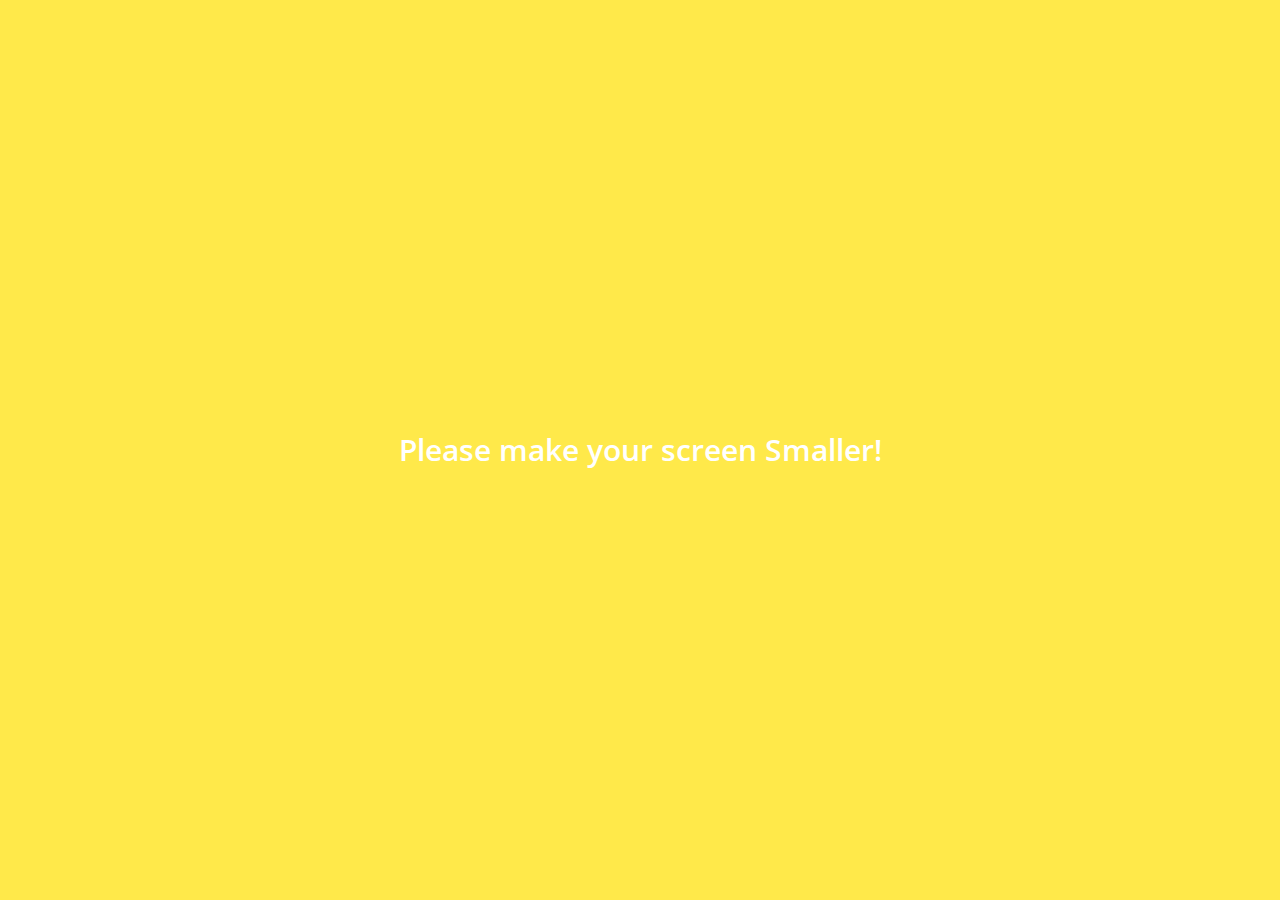
<file: index.html>
<!DOCTYPE html>
<html lang="en">
<head>
  <meta charset="UTF-8">
  <meta name="viewport" content="width=device-width, initial-scale=1.0">
  <meta http-equiv="X-UA-Compatible" content="ie=edge">
  <link rel="stylesheet" href="https://stackpath.bootstrapcdn.com/font-awesome/4.7.0/css/font-awesome.min.css">
  <link rel="stylesheet" href="https://use.fontawesome.com/releases/v5.0.11/css/all.css" integrity="sha384-p2jx59pefphTFIpeqCcISO9MdVfIm4pNnsL08A6v5vaQc4owkQqxMV8kg4Yvhaw/" crossorigin="anonymous">
  <title>Friends</title>
  <link rel="stylesheet" href="css/style.css">
</head>
<body>
  <header class="top-header">
    <div class="header__top">
      <div class="header__column">
        <i class="fas fa-fighter-jet"></i>
        <i class="fas fa-wifi"></i>
      </div>
      <div class="header__column">
        <span class="header__time">18:38</span>
      </div>
      <div class="header__column">
        <i class="far fa-moon"></i>
        <i class="fab fa-bluetooth-b"></i>
        <span class="header__battery">66% <i class="fas fa-battery-three-quarters"></i></span>
      </div>
    </div>
    <div class="header__bottom">
      <div class="header__column">
        <span class="header__text">Manage</span>
      </div>
      <div class="header__column">
        <span class="header__text">Friends <span class="header__number">1</span></span>
      </div>
      <div class="header__column">
        <i class="fa fa-cog fa-lg"></i>
      </div>
    </div>
  </header>

  <main class="friends">
    <div class="search-bar">
      <i class="fa fa-search"></i>
      <input type="text" placeholder="Find friends, Plus Friends">
    </div>
    <section class="friends__section">
      <header class="friends__section-header">
        <h6 class="friends__section-title">My Profile</h6>
      </header>
      <div class="friends__section-rows">
        <a href="profile.html">
        <div class="friends__section-row">
          <img src="images/avatar.jpg" alt="">
          Nicolas
        </div>
        </a>
        <div class="friends__section-row">
          <img src="images/avatar.jpg" alt="">
          Friends' Names Display
        </div>
      </div>
    </section>

    <section class="friends__section">
      <header class="friends__section-header">
        <h6 class="friends__section-title">Friends</h6>
      </header>
      <div class="friends__section-rows">
        <div class="friends__section-row with-tagline">
          <div class="friends__section-column">
            <img src="images/avatar.jpg">
            <span class="friends__section-name">Lynn</span>
          </div>
          <span class="friends__section-tagline">
            Life is Short. So live your life.
          </span>
        </div>
      </div>
    </section>
  </main>

  <nav class="tab-bar">
    <a href="index.html" class="tab-bar__tab tab-bar__tab-selected">
      <i class="fa fa-user"></i>
      <span class="tab-bar__title">Friends</span>
    </a>
    <a href="chats.html" class="tab-bar__tab">
      <i class="fa fa-comment"></i>
      <span class="tab-bar__title">Chats</span>
    </a>
    <a href="find.html" class="tab-bar__tab">
      <i class="fa fa-search"></i>
      <span class="tab-bar__title">Find</span>
    </a>
    <a href="more.html" class="tab-bar__tab">
      <i class="fa fa-ellipsis-h"></i>
      <span class="tab-bar__title">More</span>
    </a>
  </nav>

  <div class="bigScreenText">
    <span>Please make your screen Smaller! </span>
  </div>

</body>
</html>
</file>
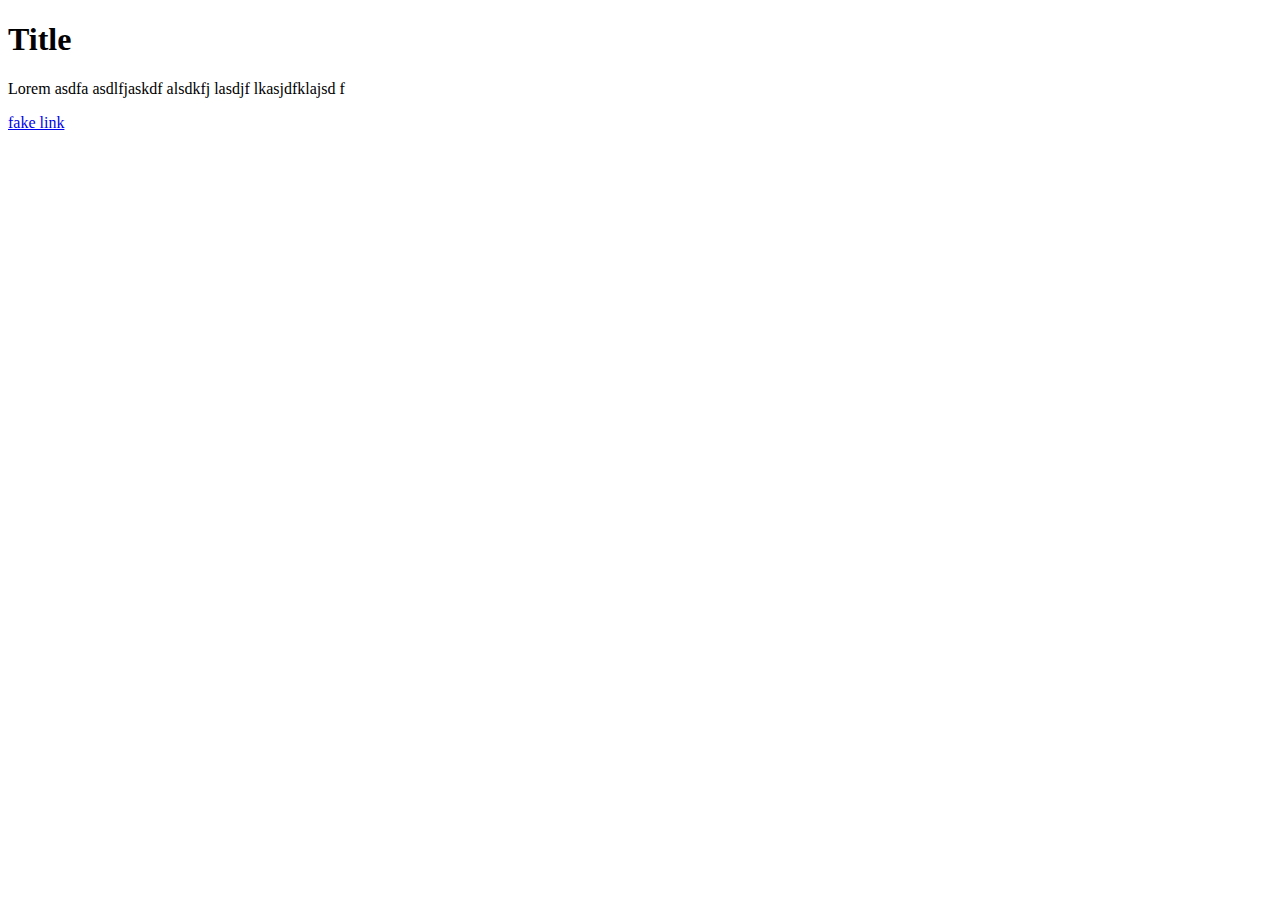
<file: _pratice/index.html>
<!DOCTYPE html>
<html>
  <head>
    <meta charset="utf-8">
    <meta name="author" content="vivafrog">
    <meta name="description" content="welcome to my kakao clone">
    <title>This is my title</title>
    <link href="styles.css" rel="stylessheet">
  </head>
  <body>
    <h1>Title</h1>
    <p>Lorem asdfa asdlfjaskdf alsdkfj lasdjf lkasjdfklajsd f</p>
    <a href="contact-me.html">fake link</a>
  </body>
</html>
</file>
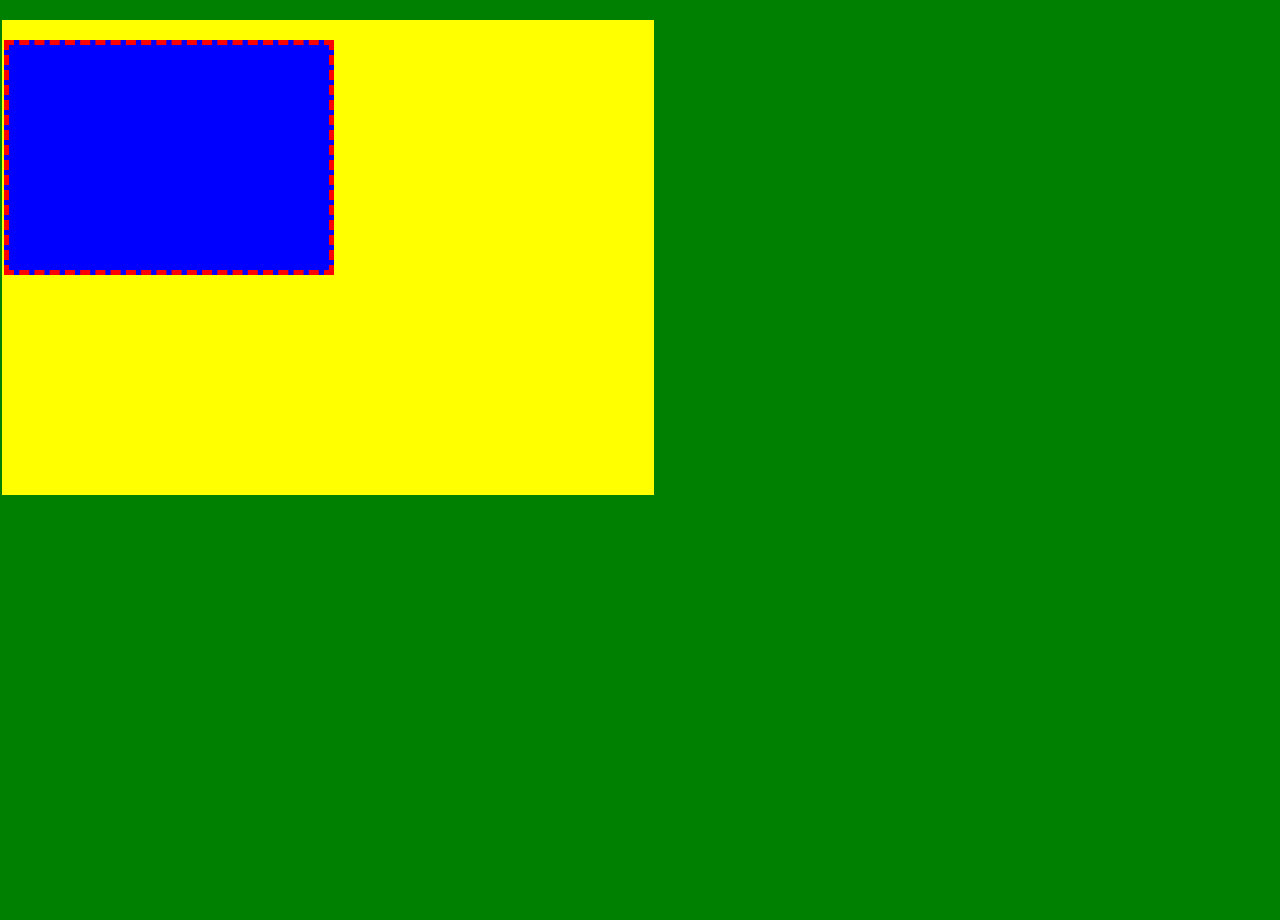
<file: kakao-clone-examples-master/02-box-model/index.html>
<!DOCTYPE html>
<html lang="en">
<head>
  <meta charset="UTF-8">
  <meta name="viewport" content="width=device-width, initial-scale=1.0">
  <meta http-equiv="X-UA-Compatible" content="ie=edge">
  <title>Box Model</title>
  <style>
    body,html{
      padding: 0;
      margin: 0;
      background-color: green;
      height: 100%;
    }
    .box{
      background-color: yellow;
      width: 50%;
      height:50%;
      padding:30px; /* all sides */
      padding:30px 20px; /* top bottom | left right */
      padding:20px 10px 5px 2px; /* top | bottom | left | right */
      margin:30px; /* all sides */
      margin:30px 20px; /* top bottom | left right */
      margin:20px 10px 5px 2px; /* top | bottom | left | right */
    }
    .inside-box{
      background-color: blue;
      width:50%;
      height: 50%;
      border:5px dashed red; /* border-width | border-style | border-color */
    }
  </style>
</head>
<body>
    <div class="box">
      <div class="inside-box"></div>
    </div>
</body>
</html>
</file>
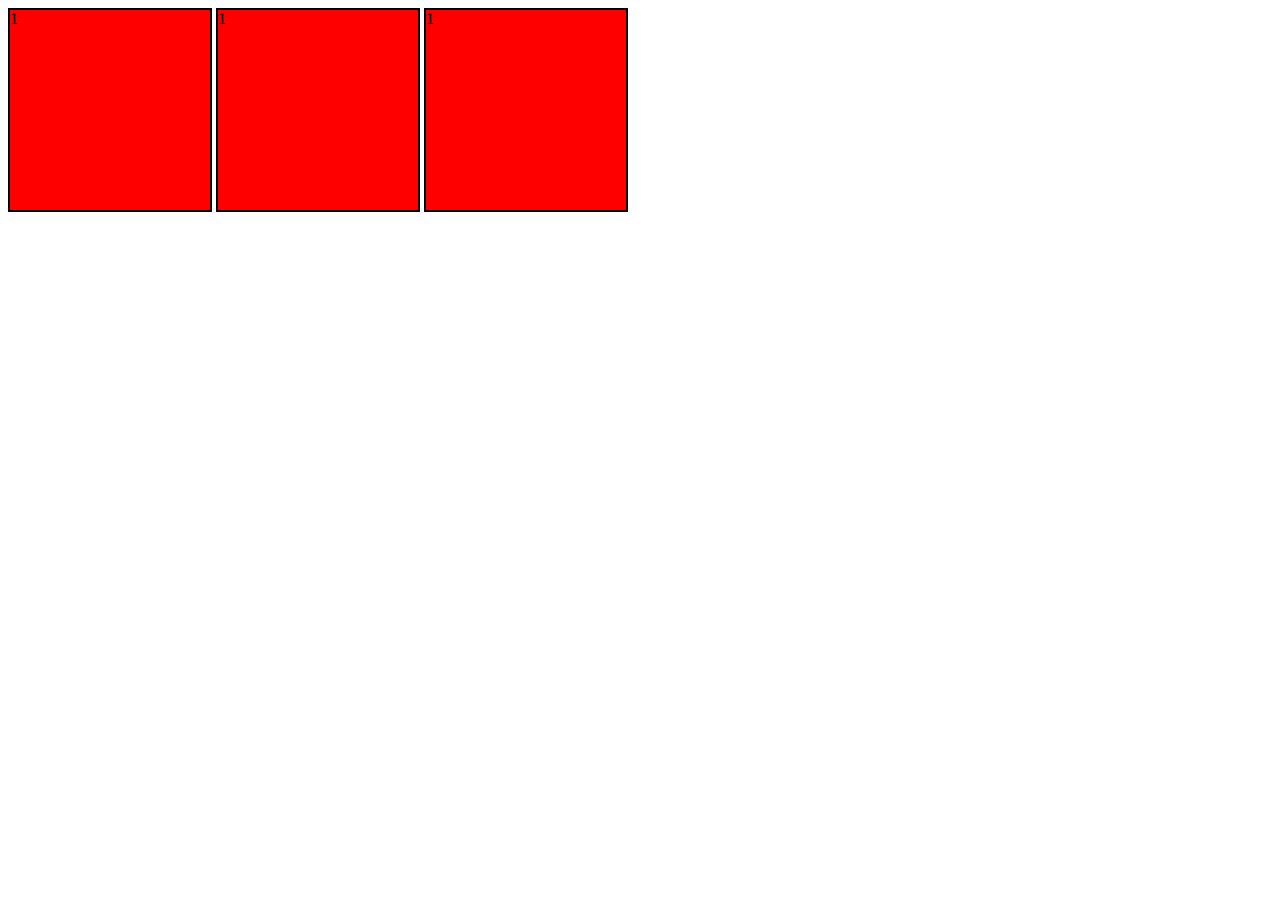
<file: kakao-clone-examples-master/03-inline-block-inline-block/index.html>
<!DOCTYPE html>
<html lang="en">
<head>
  <meta charset="UTF-8">
  <meta name="viewport" content="width=device-width, initial-scale=1.0">
  <meta http-equiv="X-UA-Compatible" content="ie=edge">
  <title>Inline Example</title>
  <style>
  .box{
    background-color: red;
    width:200px;
    height:200px;
    border:2px solid black;
    display: inline-block; /* block or inline or inline-block */
  }
  </style>
</head>
<body>
  <span class="box">1</span>
  <span class="box">1</span>
  <span class="box">1</sspan>
</body>
</html>
</file>
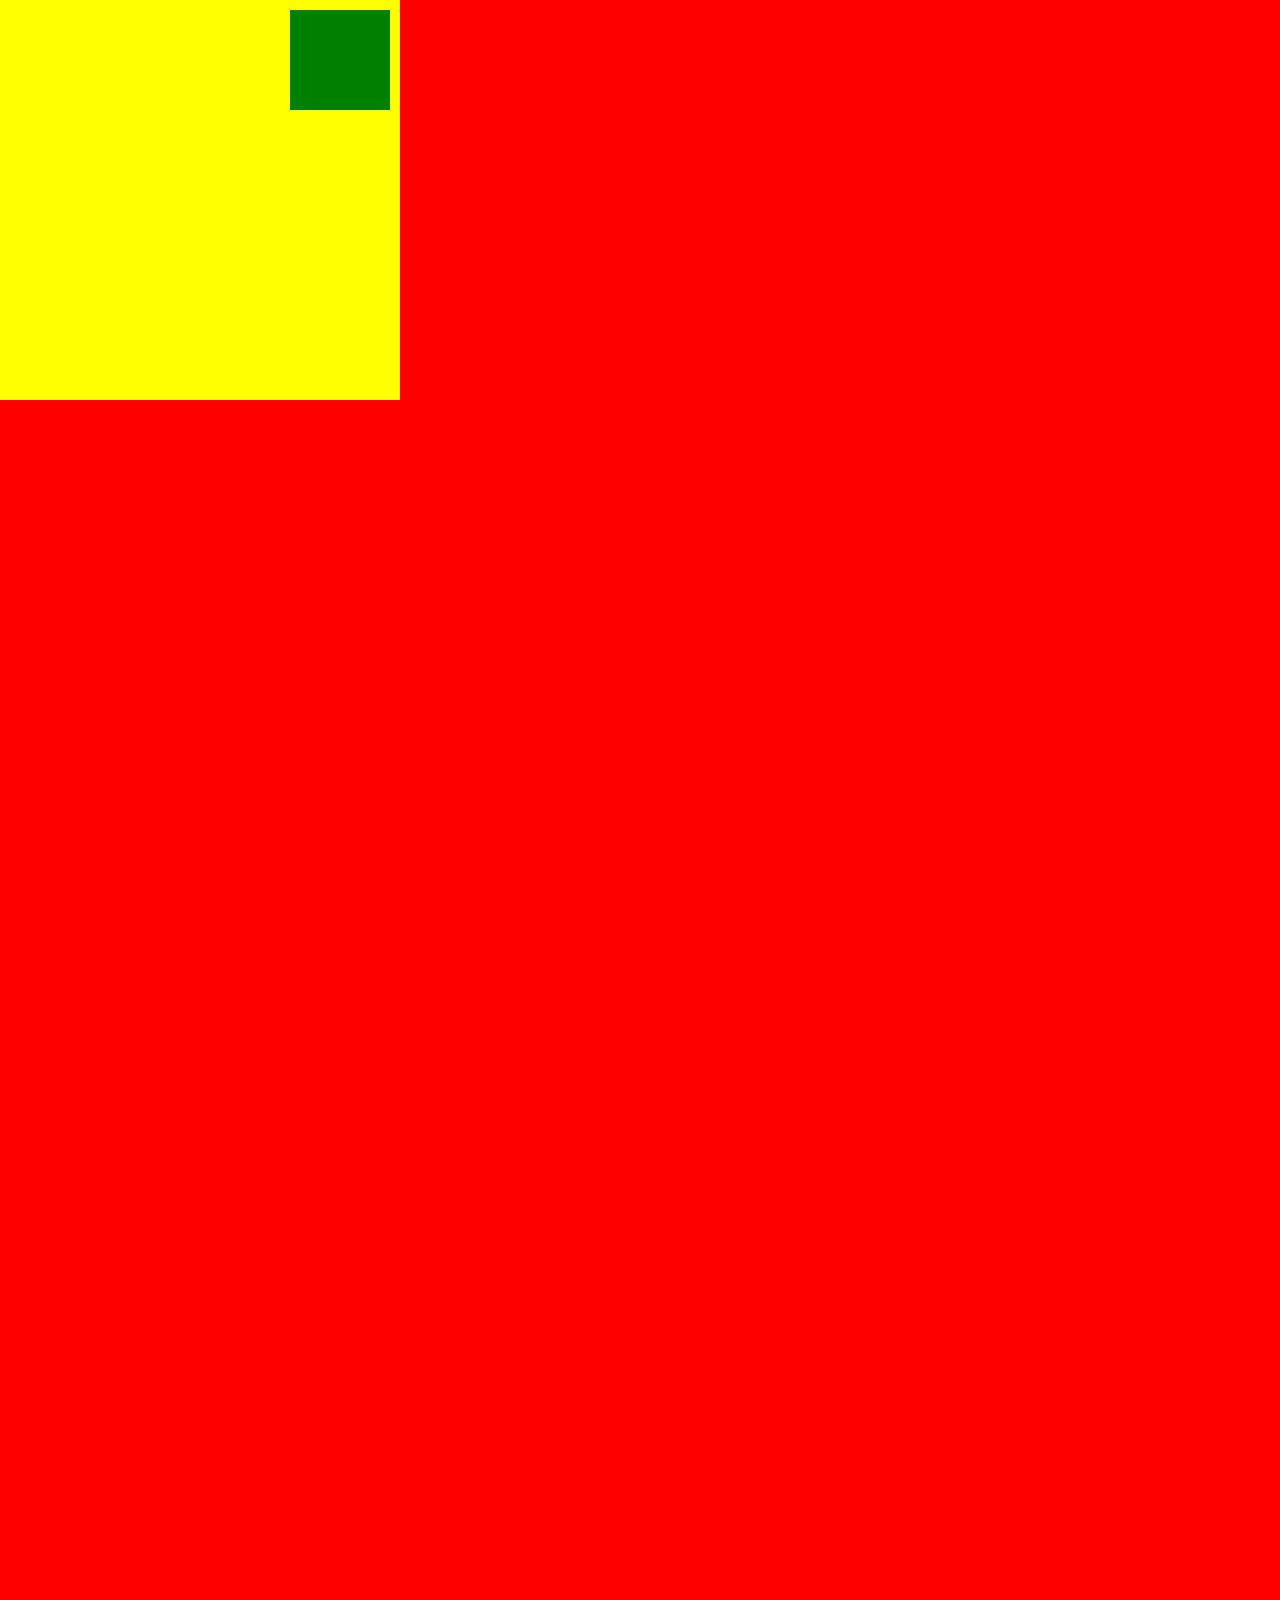
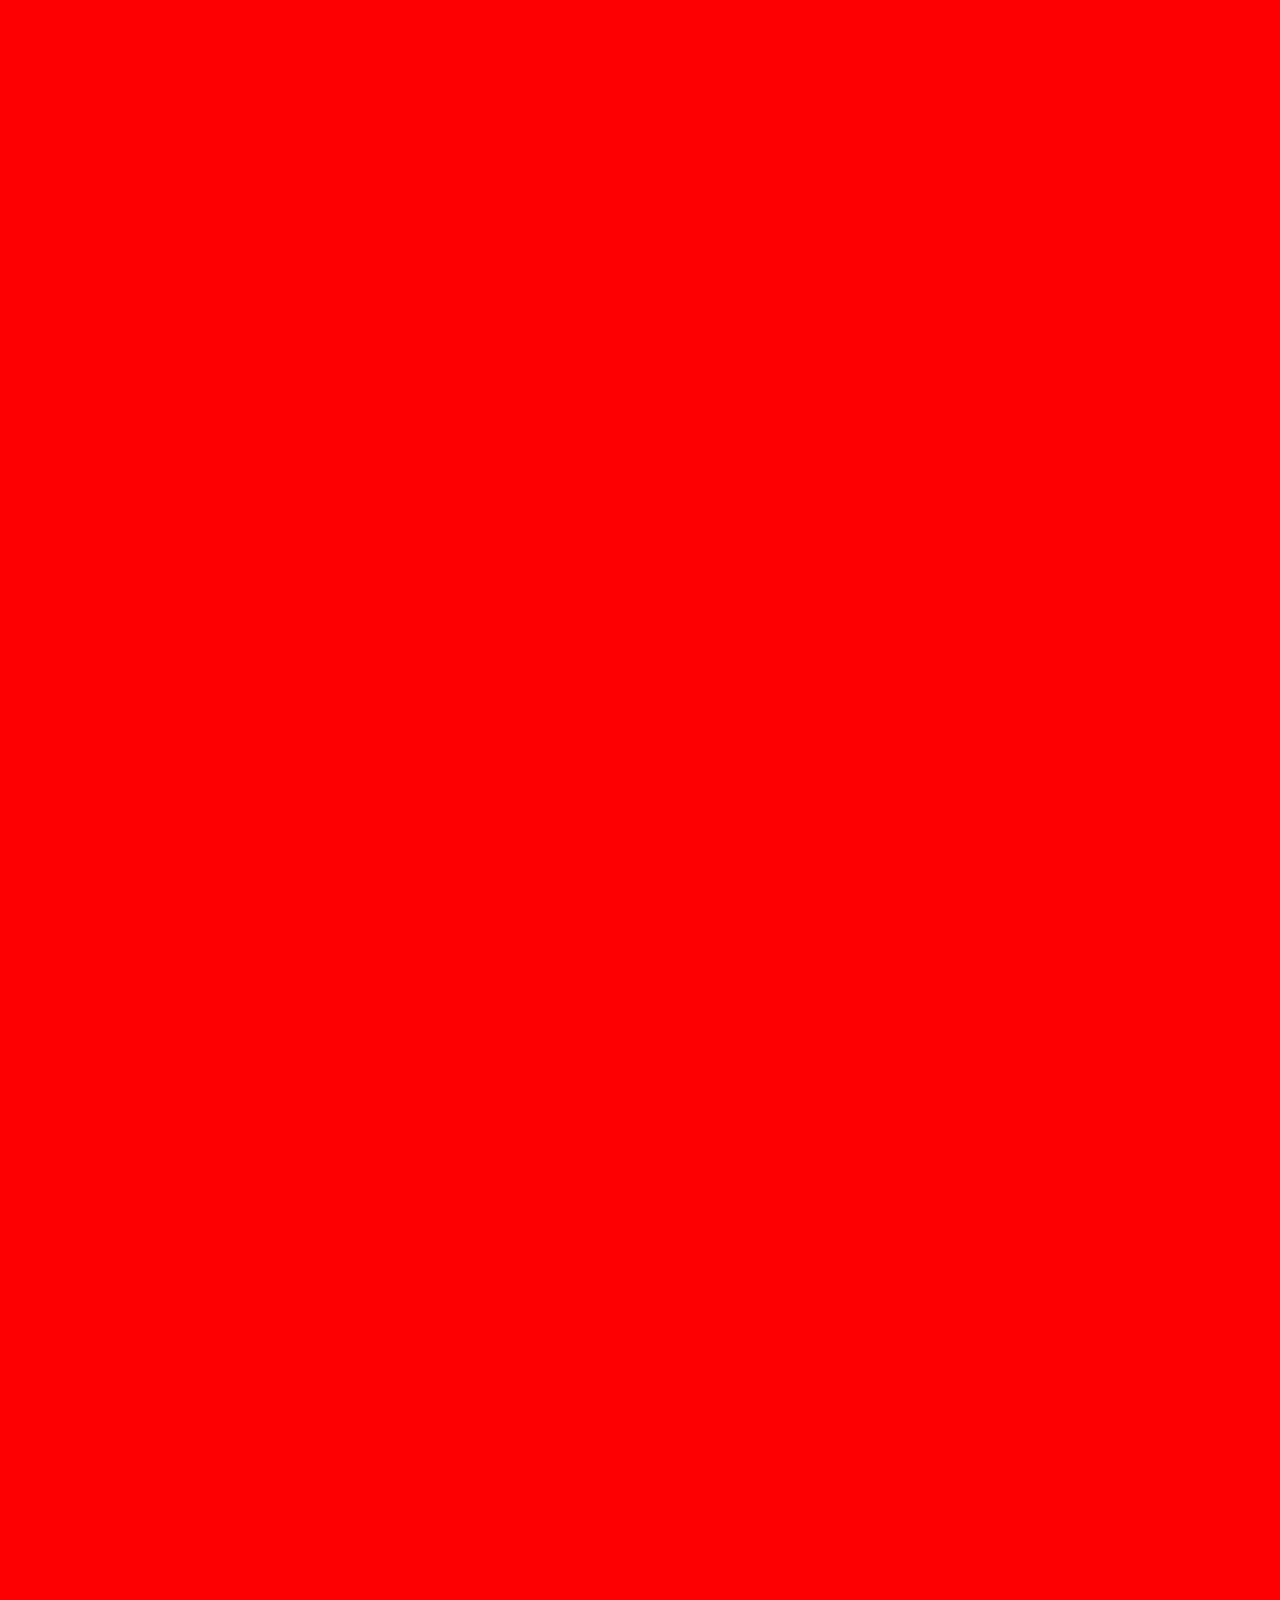
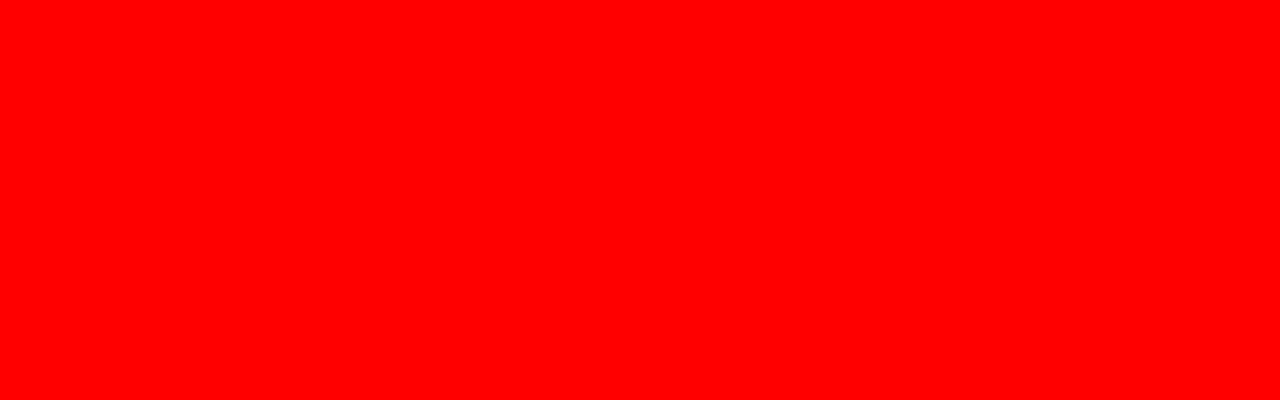
<file: kakao-clone-examples-master/04-position/index.html>
<!DOCTYPE html>
<html lang="en">
<head>
  <meta charset="UTF-8">
  <meta name="viewport" content="width=device-width, initial-scale=1.0">
  <meta http-equiv="X-UA-Compatible" content="ie=edge">
  <title>Position</title>
  <style>
    body,html{
      height: 100%;
      margin:0;
      padding:0;
    }
    body{
      height: 400%;
      background-color: red;
    }
    /* Position Fixed

    #boxOne{
      height:300px;
      width:300px;
      background-color: yellow;
      position:static;
    }
    #boxTwo{
      height:300px;
      width:100%;
      background-color: green;
      position:fixed;
      bottom:30%;
      left:0;
    }*/
    /* Absolute */
    .abs-box{
      width:400px;
      height: 400px;
      background-color: yellow;
      position: relative; /* Remember to put relative here or the child will go to the body*/
    }
    .abs-child{
      width:100px;
      height: 100px;
      background-color: green;
      position: absolute;
      right:10px;
      top:10px;
    }
  </style>
</head>
<body>
  <div class="abs-box">
    <div class="abs-child"></div>
  </div>
  <!-- Position Fixed
  <div id="boxOne">
    <div class="box-child"></div>
  </div>
  <div id="boxTwo">
    <div class="box-child"></div>
  </div> -->
</body>
</html>
</file>
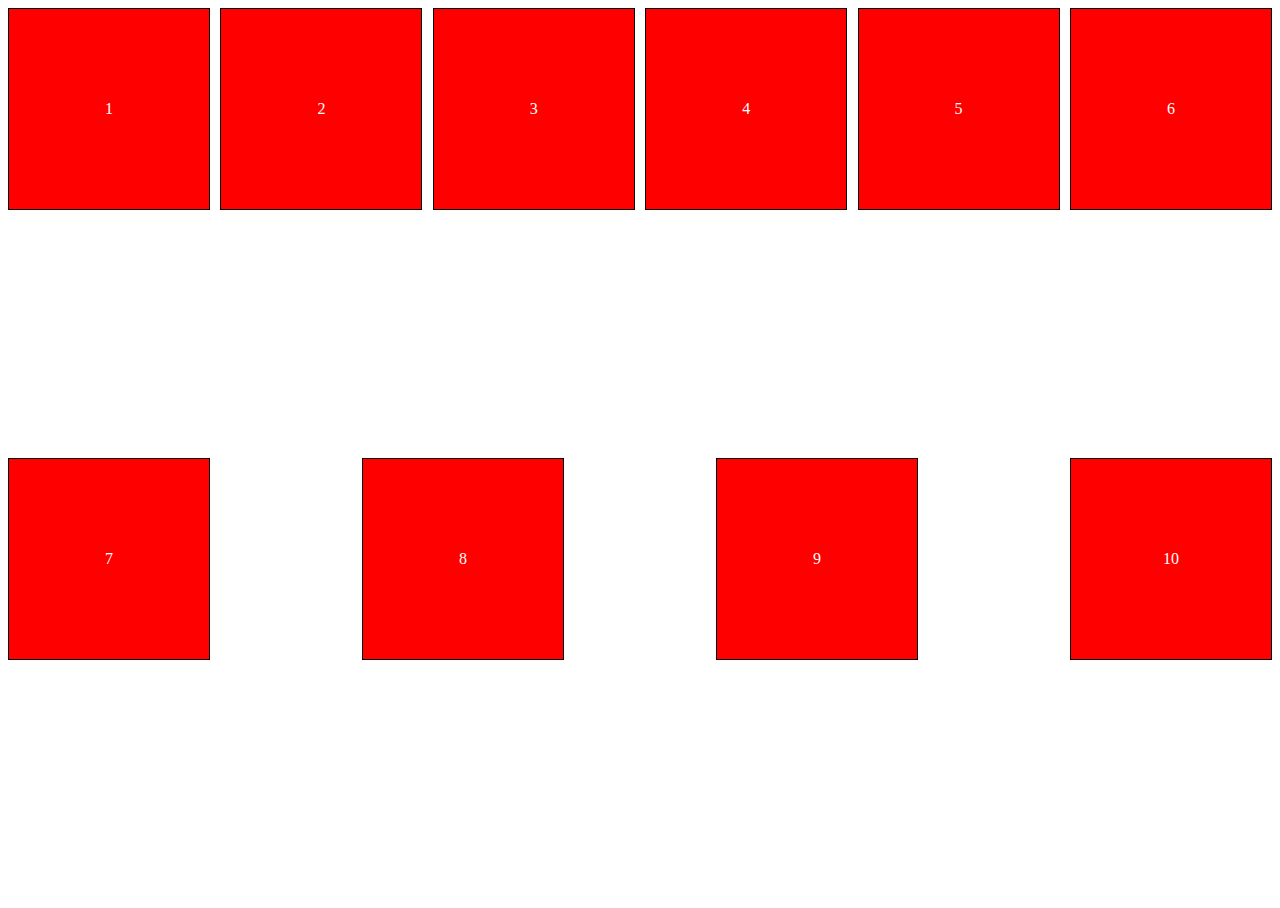
<file: kakao-clone-examples-master/05-flex/index.html>
<!DOCTYPE html>
<html lang="en">
<head>
  <meta charset="UTF-8">
  <meta name="viewport" content="width=device-width, initial-scale=1.0">
  <meta http-equiv="X-UA-Compatible" content="ie=edge">
  <title>Flex</title>
  <style>
  html,body{
    height: 100%;
  }
  .father{
    display: flex;
    justify-content: space-between;
    align-items: flex-start;
    flex-direction: row;
    height: 100%;
    flex-wrap:wrap;
  }
  .box{
    background-color: red;
    width: 200px;
    height: 200px;
    border:1px solid black;
    display: flex;
    justify-content: center;
    align-items: center;
    color:white;
  }
  </style>
</head>
<body>
  <div class="father">
    <div class="box">1</div>
    <div class="box">2</div>
    <div class="box">3</div>
    <div class="box">4</div>
    <div class="box">5</div>
    <div class="box">6</div>
    <div class="box">7</div>
    <div class="box">8</div>
    <div class="box">9</div>
    <div class="box">10</div>
  </div>
</body>
</html>
</file>
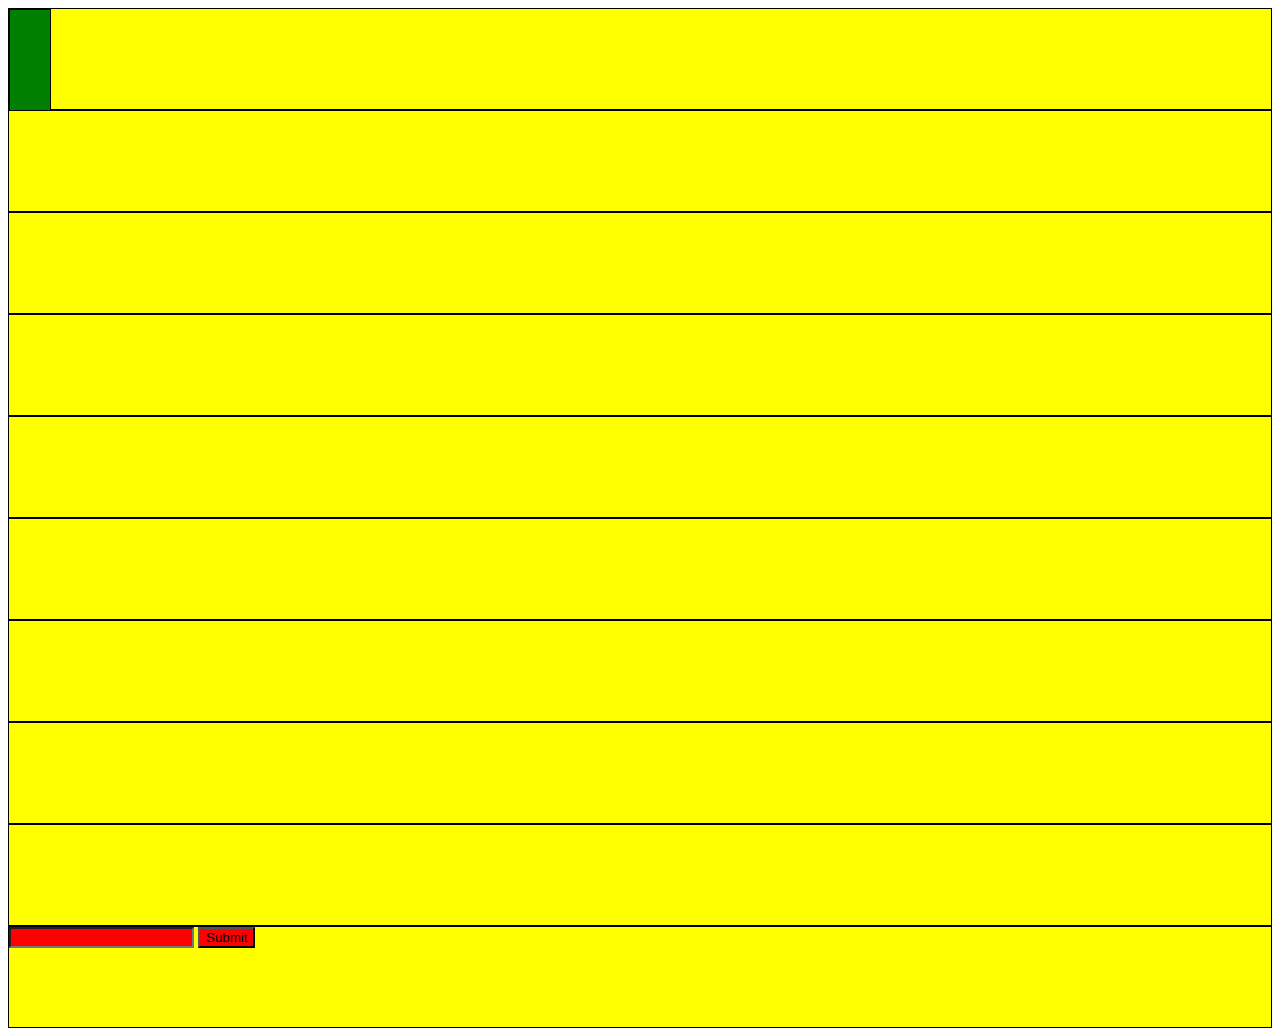
<file: kakao-clone-examples-master/06-selectors/index.html>
<!DOCTYPE html>
<html lang="en">
<head>
  <meta charset="UTF-8">
  <meta name="viewport" content="width=device-width, initial-scale=1.0">
  <meta http-equiv="X-UA-Compatible" content="ie=edge">
  <title>Selectors and Pseudo Selectors</title>
  <style>
  input[required="required"]{
    background-color: red;
  }
  .box:nth-child(3n+2){
    background-color: pink;
  }
  .container > .box{
    background-color: yellow;
  }
  .box{
    border:1px solid yellow;
  }
  .box{
    background-color: green;
    display: block;
    height: 100px;
    border:1px solid black;
  }
  .child{
    width: 40px;
  }
  </style>
</head>
<body>
<div class="container">
  <div class="box">
    <div class="box child"></div>
  </div>
  <div class="box"></div>
  <div class="box"></div>
  <div class="box"></div>
  <div class="box"></div>
  <div class="box"></div>
  <div class="box"></div>
  <div class="box"></div>
  <div class="box"></div>
  <div class="box">
    <input type="password" required="required" />
    <input type="submit" required="required" />
  </div>
</div>
</body>
</html>
</file>
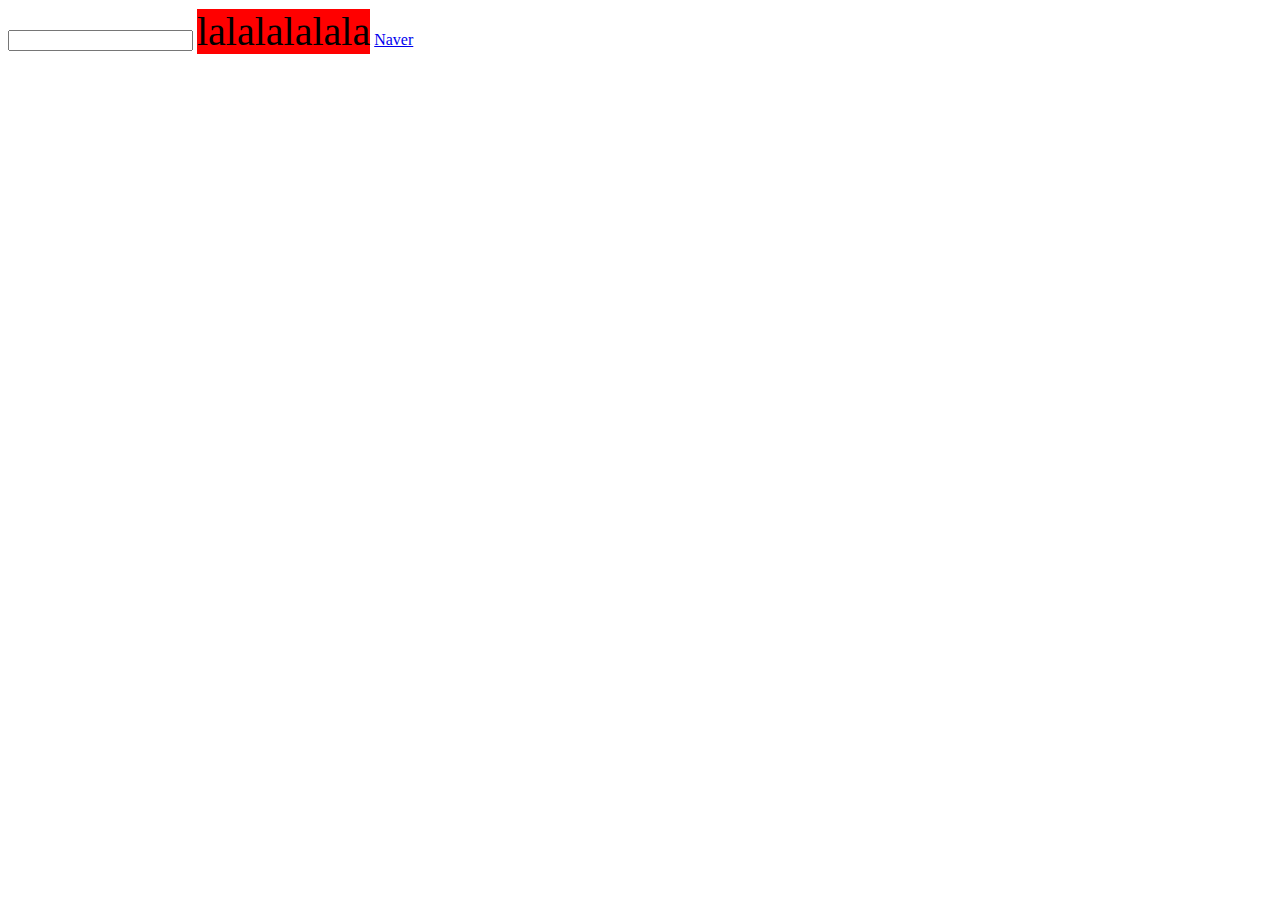
<file: kakao-clone-examples-master/08-css-state/index.html>
<!DOCTYPE html>
<html lang="en">
<head>
  <meta charset="UTF-8">
  <meta name="viewport" content="width=device-width, initial-scale=1.0">
  <meta http-equiv="X-UA-Compatible" content="ie=edge">
  <title>CSS States</title>
  <style>
  .box{
    background-color: red;
    font-size: 40px;
  }
  .box:hover{
    background-color: pink;
  }
  .box:active{
    background-color: green;
  }
  input:focus{
    background-color:blue;
  }
  a:visited{
    color: yellow;
  }
  </style>
</head>
<body>
  <input type="text">
  <span class="box">lalalalalala</span>
  <a href="http://kakao.com">Naver</a>
</body>
</html>
</file>
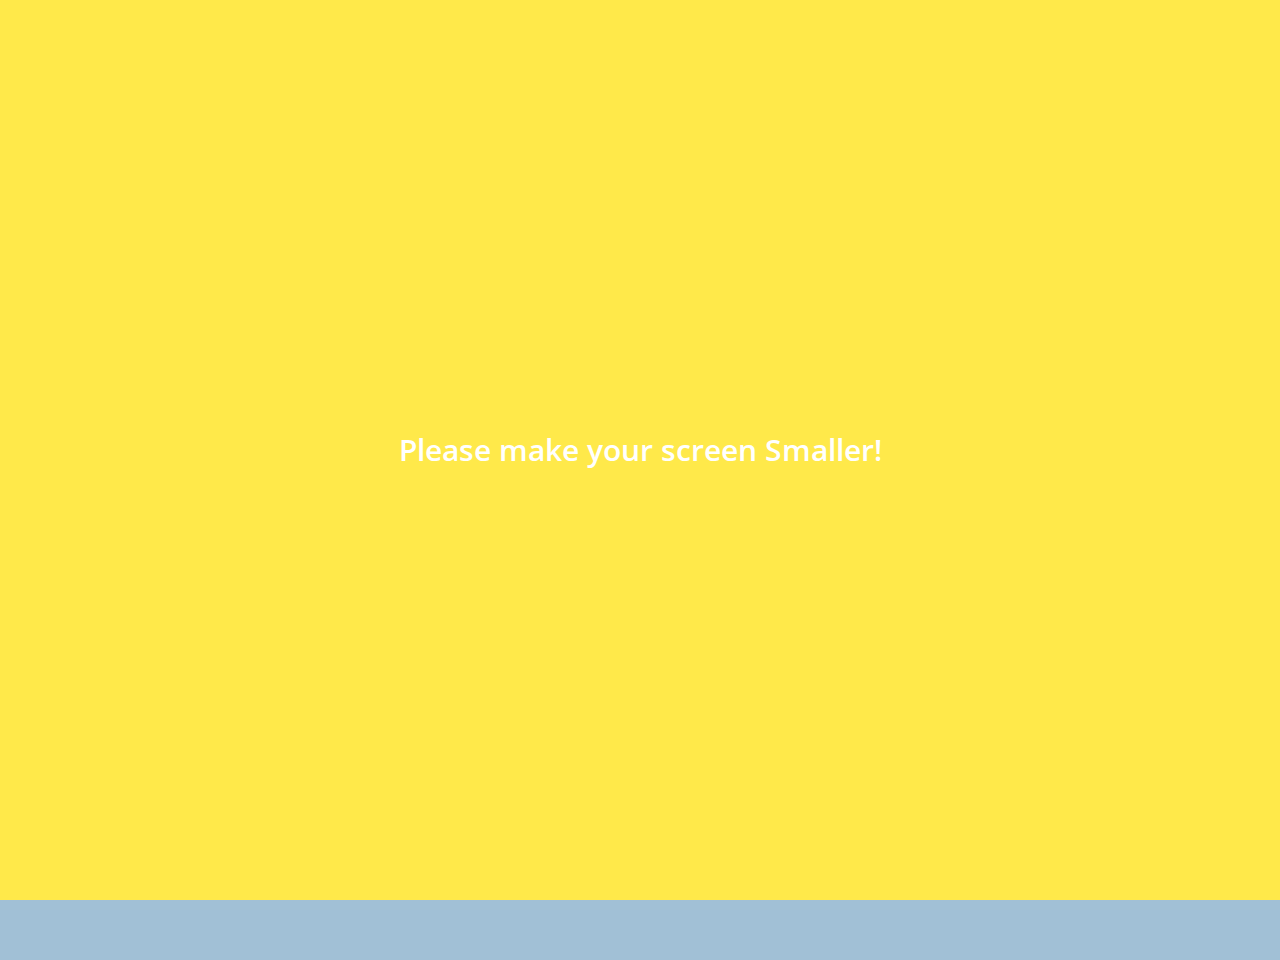
<file: chat.html>
<!DOCTYPE html>
<html lang="en">
<head>
  <meta charset="UTF-8">
  <meta name="viewport" content="width=device-width, initial-scale=1.0">
  <meta http-equiv="X-UA-Compatible" content="ie=edge">
  <link rel="stylesheet" href="https://stackpath.bootstrapcdn.com/font-awesome/4.7.0/css/font-awesome.min.css">
  <link rel="stylesheet" href="https://use.fontawesome.com/releases/v5.0.11/css/all.css" integrity="sha384-p2jx59pefphTFIpeqCcISO9MdVfIm4pNnsL08A6v5vaQc4owkQqxMV8kg4Yvhaw/" crossorigin="anonymous">
  <title>Chat</title>
  <link rel="stylesheet" href="css/style.css">
</head>
<body class="body-chat">
  <header class="top-header chat-header">
    <div class="header__top">
      <div class="header__column">
        <i class="fas fa-fighter-jet"></i>
        <i class="fas fa-wifi"></i>
      </div>
      <div class="header__column">
        <span class="header__time">18:38</span>
      </div>
      <div class="header__column">
        <i class="far fa-moon"></i>
        <i class="fab fa-bluetooth-b"></i>
        <span class="header__battery">66%<i class="fas fa-battery-three-quarters"></i></span>
      </div>
    </div>
    <div class="header__bottom">
      <div class="header__column">
        <a href="chats.html">
          <i class="fa fa-chevron-left fa-lg"></i>
        </a>
      </div>
      <div class="header__column">
        <span class="header__text">Lynn</span>
      </div>
      <div class="header__column">
        <i class="fa fa-search"></i>
        <i class="fa fa-bars"></i>
      </div>
    </div>
  </header>
  <main class="chat">
    <div class="date-divider">
      <span class="date-divider__text">Wednesday, August 2, 2017</span>
    </div>
    <div class="chat__message chat__message-from-me">
      <span class="chat__message-time">17:55</span>
      <span class="chat__message-body">
        Hello! This is a test message
      </span>
    </div>
    <div class="chat__message chat__message-to-me">
      <img src="images/avatar.jpg" class="chat__message-avatar">
      <div class="chat__message-center">
        <h3 class="chat__message-username">Lynn</h3>
        <span class="chat__message-body">
          And this is an answer
        </span>
      </div>
      <span class="chat__message-time">19:35</span>
    </div>
  </main>
  <div class="type-message">
    <i class="fa fa-plus fa-lg"></i>
    <div class="type-message__input">
      <input type="text">
      <i class="far fa-smile fa-lg"></i>
      <span class="record-message">
        <i class="fa fa-microphone fa-lg"></i>
      </span>
    </div>
  </div>

  <div class="bigScreenText">
    <span>Please make your screen Smaller! </span>
  </div>

</body>
</html>
</file>
<file: _pratice/styles.css>
h1 {
  color: green;
  font-size: 20px;
}
</file>
<file: css/style.css>
@import url('https://fonts.googleapis.com/css?family=Open+Sans:400,600');
@import 'reset.css';
@import 'globals.css';
@import 'header.css';
@import 'navigation.css';
@import 'search-bar.css';
@import 'friends.css';
@import 'chats.css';
@import 'find.css';
@import 'more.css';
@import 'profile.css';
@import 'chat.css';
@import 'bigScreen.css';
@import 'mobile.css'
</file>
